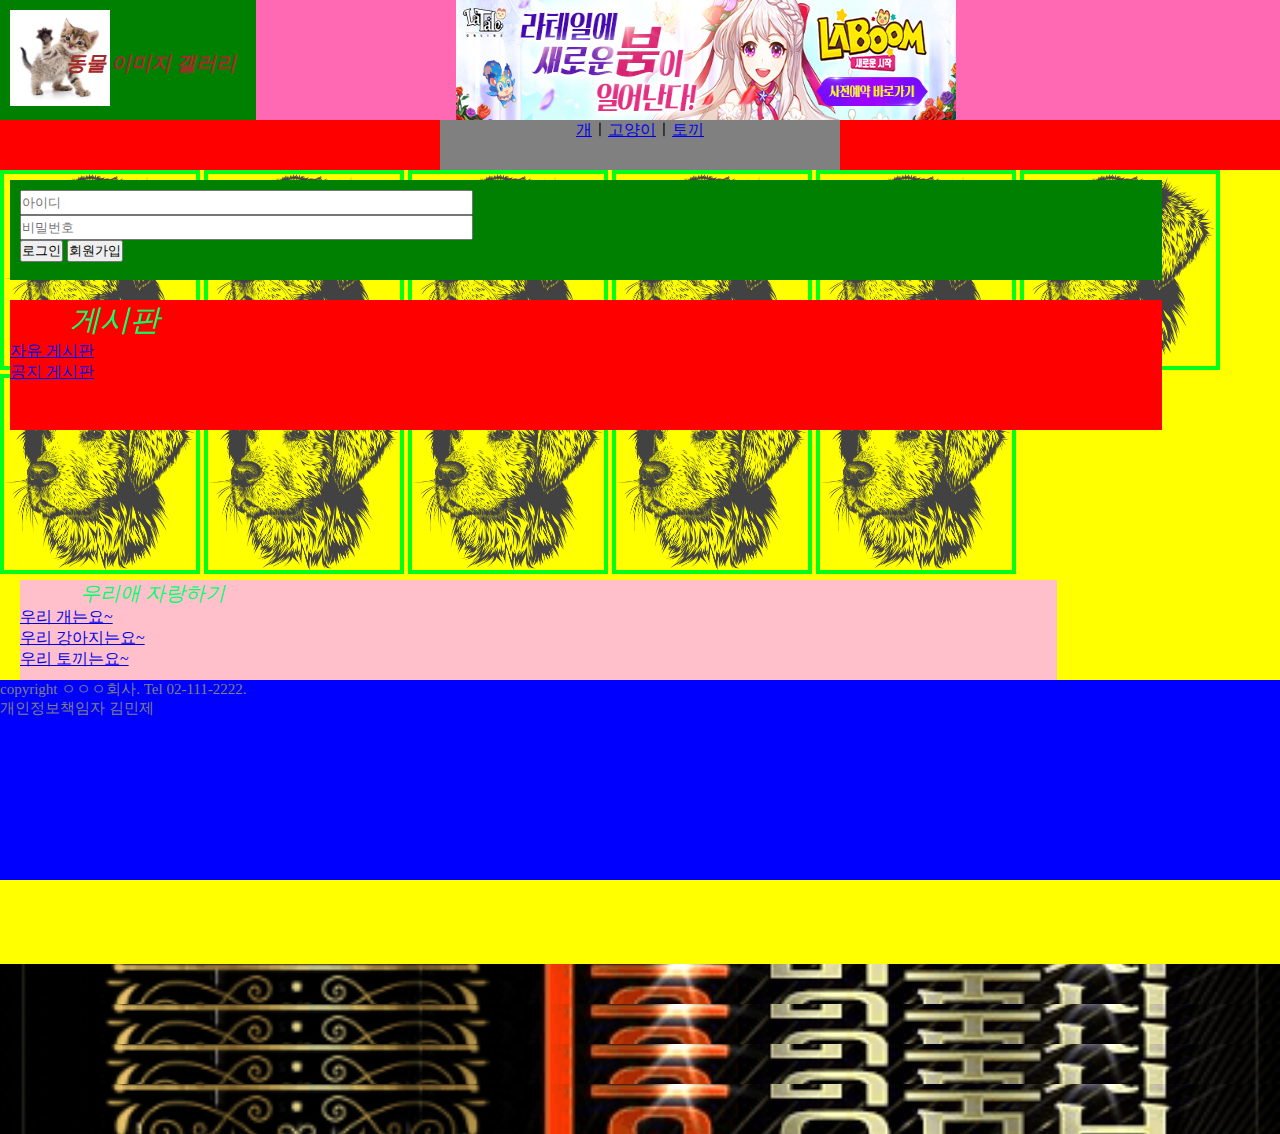
<file: index.html>
<!DOCTYPE html>
<html lang="kor">

<head>
    <meta charset="UTF-8">
    <title>Document</title>
    <link rel="stylesheet" href="a.css">
</head>

<body>
    <div class="top">
        <div id="top_left"><img src="cat.jpg" id="cat"><i>동물 이미지 갤러리</i></div>
        <div id="top_right"><img src="banner_635x120.jpg"></div>
    </div>
    <div class="menu">
        <div id="menu1"><a href="#">개</a>ㅣ<a href="#">고양이</a>ㅣ<a href="#">토끼</a></div>
    </div>
    <div class="main">
        <div id="main_left">
            <div id="one"><input type="text" placeholder="아이디" name="name"><br>
                <input type="text" placeholder="비밀번호" name="pass"><br>
                <button type="button" id="login_btn">로그인</button>
                <button type="button" id="login_btn">회원가입</button>
            </div>
            <div id="two"><i style="text-align: center; color: rgb(0, 255, 110); font-size: 30px;">게시판</i><br>
                <a href="#">자유 게시판</a><br>
                <a href="#">공지 게시판</a><br>
                <div id="three">
                    <i style="text-align: center; color: rgb(0, 255, 110); font-size: 20px;">우리애 자랑하기</i><br>
                    <a href="#">우리 개는요~</a><br>
                    <a href="#">우리 강아지는요~</a><br>
                    <a href="#">우리 토끼는요~</a><br>
                </div>
            </div>
            <div id="main_center">
                <img src="dog.png">
                <img src="dog.png">
                <img src="dog.png">
                <img src="dog.png">
                <img src="dog.png">
                <img src="dog.png">
                <img src="dog.png">
                <img src="dog.png">
                <img src="dog.png">
                <img src="dog.png">
                <img src="dog.png">

            </div>
            <div id="main_right">
                <div id="banner4">
                    <img src="a.gif">
                </div>
                <div id="banner1">
                    <img src="a.gif">
                </div>
                <div id="banner2">
                    <img src="a.gif">
                </div>
                <div id="banner3">
                    <img src="a.gif">
                </div>
            </div>
        </div>
        <div class="foot">
            <p>copyright ㅇㅇㅇ회사. Tel 02-111-2222.</p>
            <p>개인정보책임자 김민제</p>
        </div>
</body>

</html>
</file>
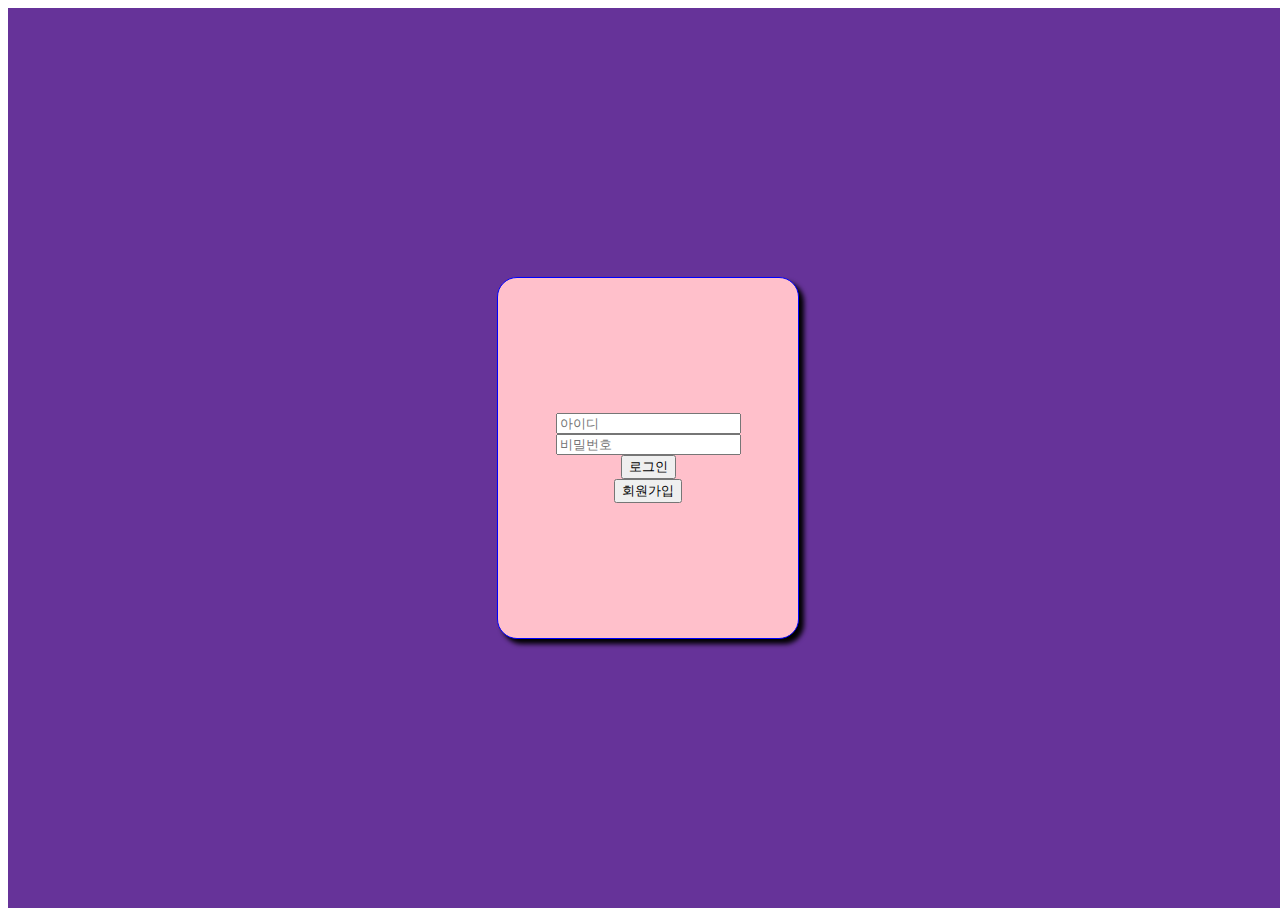
<file: pratice/index.html>
<!DOCTYPE html>
<html lang="ko">
<head>
    <meta charset="UTF-8">
    <script src="index.js"></script>
    <link rel="stylesheet" href="index.css">
    <title>Document</title>
</head>
<body>
    <div id="content">
        <div id="box">
            <input id="id" placeholder="아이디">
            <input id="pw" placeholder="비밀번호" type="password">
           <input type="button" onclick="login()" value="로그인" id="btn">
           <a href="register.html"><input id="btn" type="button" value="회원가입"></a>
        </div>
        </div>
    </div>
</body>
</html>
</file>
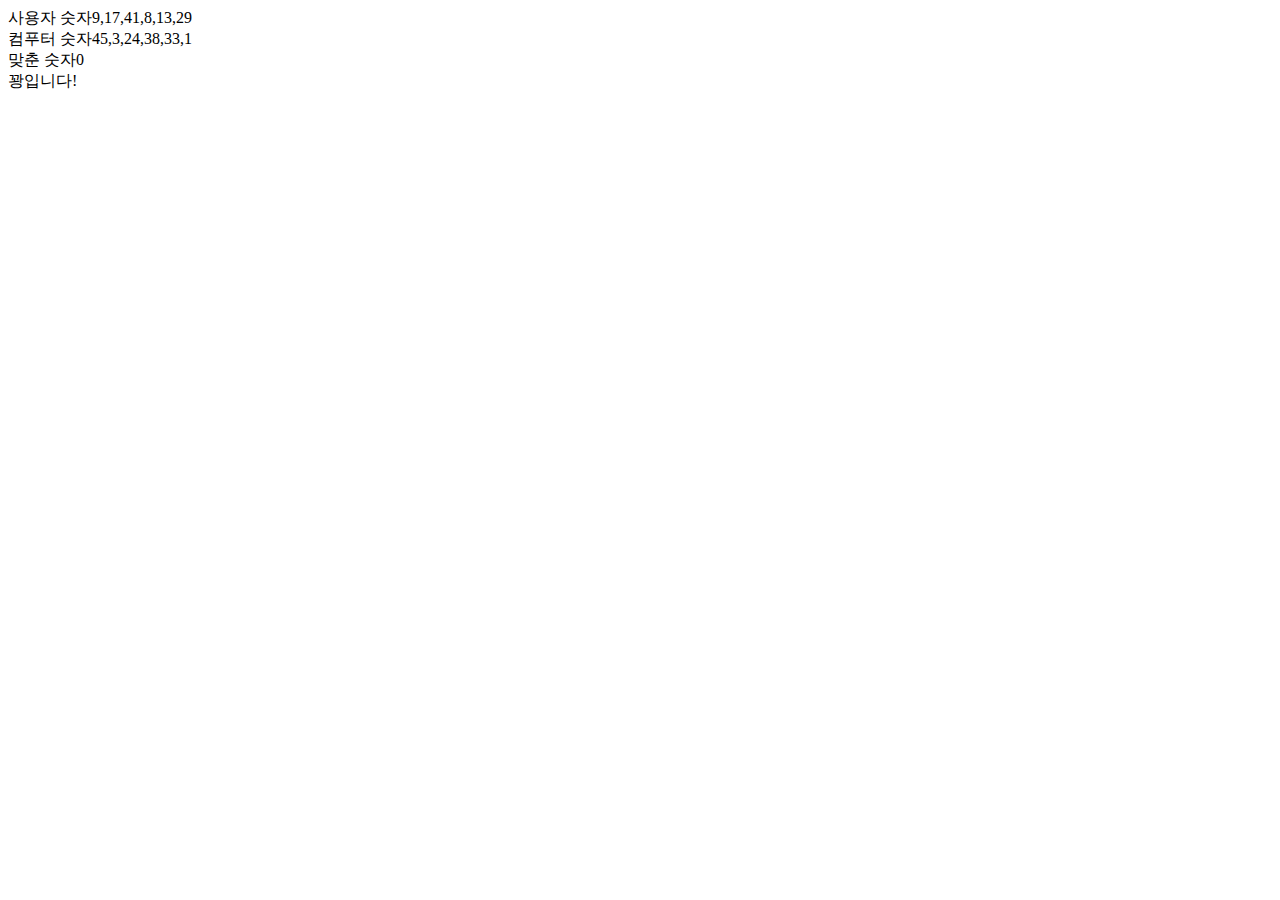
<file: q43/index.html>
<!DOCTYPE html>

<head>
    <meta charset="UTF-8">
    <title>Document</title>
    <script src="index.js"> </script>
    <link rel="stylesheet" href="index.css">
</head>

<body>

</body>

</html>
</file>
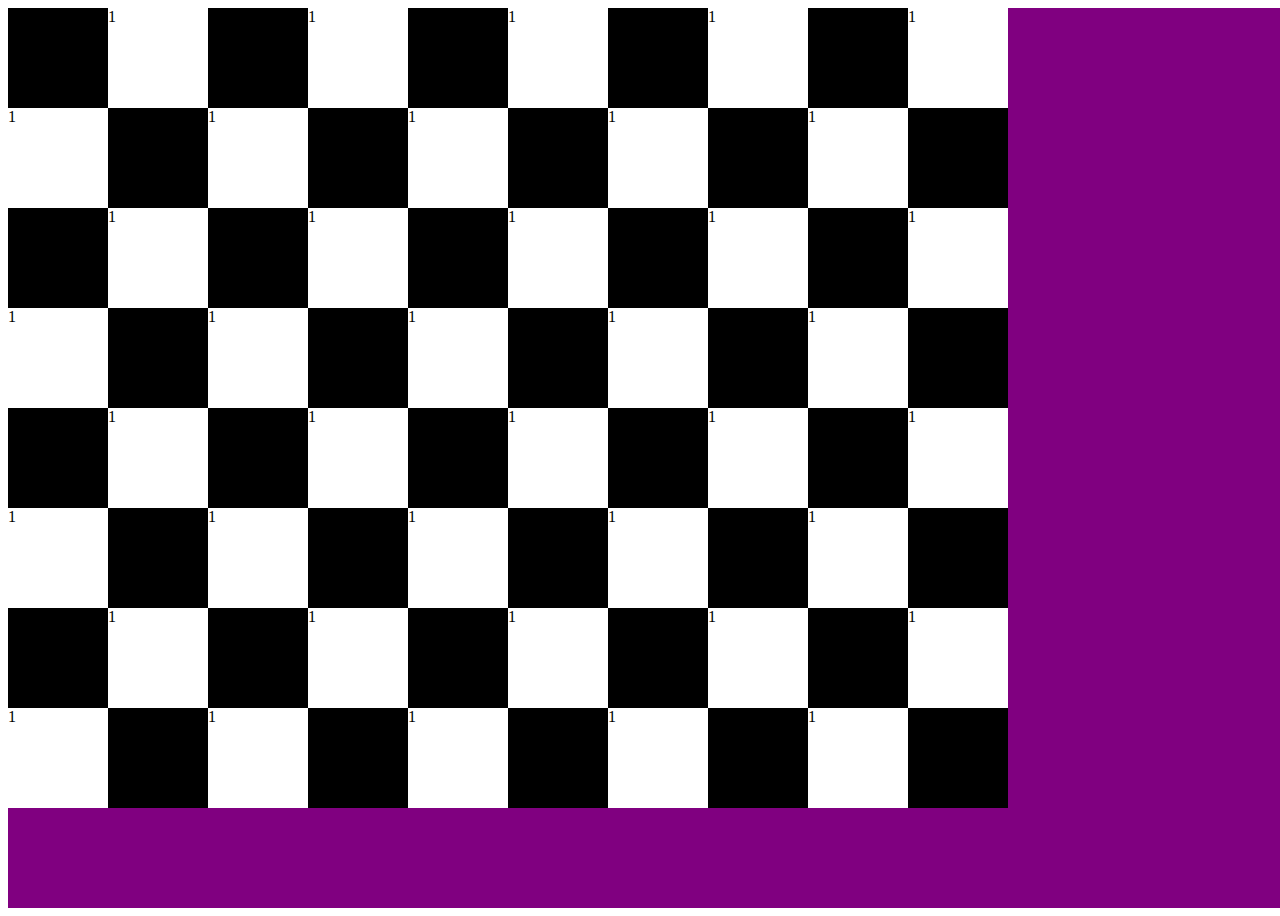
<file: q.html>
<!DOCTYPE html>
<html lang="ko">
<head>
    <meta charset="UTF-8">
    <title>Document</title>
    <link rel="stylesheet" href="test.css">
</head>
<body>
<div id="box1">
    <div id="box">
        <div class="ex" id="a">1</div>
        <div class="ex" id="b">1</div>
        <div class="ex" id="a">1</div>
        <div class="ex" id="b">1</div>
        <div class="ex" id="a">1</div>
        <div class="ex" id="b">1</div>
        <div class="ex" id="a">1</div>
        <div class="ex" id="b">1</div> 
        <div class="ex" id="a">1</div>
        <div class="ex" id="b">1</div>    
           

        <div class="ex" id="b">1</div>
        <div class="ex" id="a">1</div>
        <div class="ex" id="b">1</div>
        <div class="ex" id="a">1</div>
        <div class="ex" id="b">1</div>
        <div class="ex" id="a">1</div>
        <div class="ex" id="b">1</div>
        <div class="ex" id="a">1</div>
        <div class="ex" id="b">1</div>
        <div class="ex" id="a">1</div>

        <div class="ex" id="a">1</div>
        <div class="ex" id="b">1</div>
        <div class="ex" id="a">1</div>
        <div class="ex" id="b">1</div>
        <div class="ex" id="a">1</div>
        <div class="ex" id="b">1</div>
        <div class="ex" id="a">1</div>
        <div class="ex" id="b">1</div>
        <div class="ex" id="a">1</div>
        <div class="ex" id="b">1</div>        

        <div class="ex" id="b">1</div>
        <div class="ex" id="a">1</div>
        <div class="ex" id="b">1</div>
        <div class="ex" id="a">1</div>
        <div class="ex" id="b">1</div>
        <div class="ex" id="a">1</div>
        <div class="ex" id="b">1</div>
        <div class="ex" id="a">1</div>
        <div class="ex" id="b">1</div>
        <div class="ex" id="a">1</div>

        <div class="ex" id="a">1</div>
        <div class="ex" id="b">1</div>
        <div class="ex" id="a">1</div>
        <div class="ex" id="b">1</div>
        <div class="ex" id="a">1</div>
        <div class="ex" id="b">1</div>
        <div class="ex" id="a">1</div>
        <div class="ex" id="b">1</div>
        <div class="ex" id="a">1</div>
        <div class="ex" id="b">1</div>        

        <div class="ex" id="b">1</div>
        <div class="ex" id="a">1</div>
        <div class="ex" id="b">1</div>
        <div class="ex" id="a">1</div>
        <div class="ex" id="b">1</div>
        <div class="ex" id="a">1</div>
        <div class="ex" id="b">1</div>
        <div class="ex" id="a">1</div>
        <div class="ex" id="b">1</div>
        <div class="ex" id="a">1</div>

        <div class="ex" id="a">1</div>
        <div class="ex" id="b">1</div>
        <div class="ex" id="a">1</div>
        <div class="ex" id="b">1</div>
        <div class="ex" id="a">1</div>
        <div class="ex" id="b">1</div>
        <div class="ex" id="a">1</div>
        <div class="ex" id="b">1</div>
        <div class="ex" id="a">1</div>
        <div class="ex" id="b">1</div>        

        <div class="ex" id="b">1</div>
        <div class="ex" id="a">1</div>
        <div class="ex" id="b">1</div>
        <div class="ex" id="a">1</div>
        <div class="ex" id="b">1</div>
        <div class="ex" id="a">1</div>
        <div class="ex" id="b">1</div>
        <div class="ex" id="a">1</div>
        <div class="ex" id="b">1</div>
        <div class="ex" id="a">1</div>


    </div>
</div>
</body>
</html>
</file>
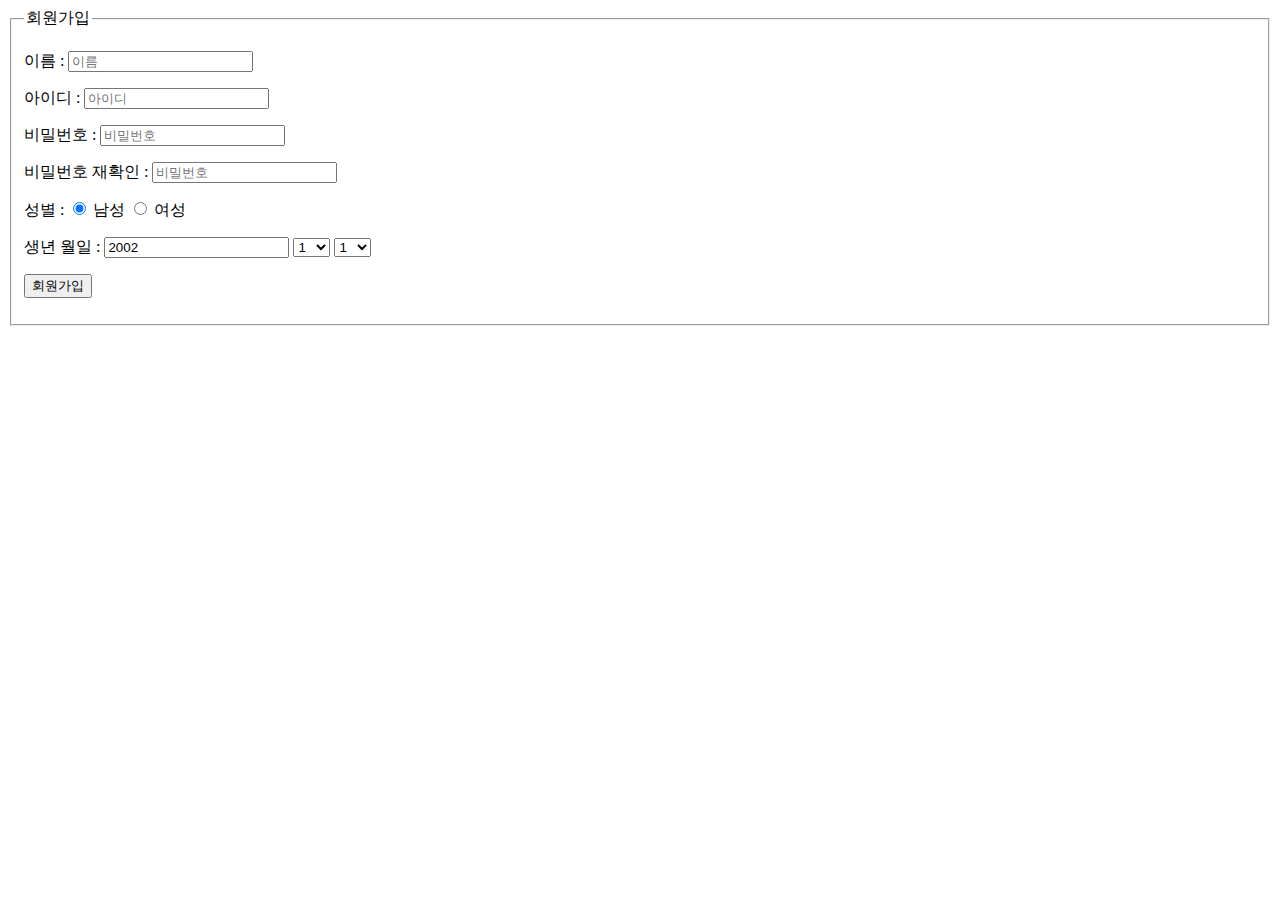
<file: pratice/register.html>
<!DOCTYPE html>
<html lang="kor">
<head>
    <meta charset="UTF-8">
    <title>Document</title>
</head>
<body>
    <fieldset>
        <legend>회원가입</legend>
        <p>
            이름 : <input type="text" id="name" required placeholder="이름">
        </p>
        <p>
            아이디 : <input type="text" id="id" required placeholder="아이디">    
        </p>
        <p>
            비밀번호 : <input type="text" id="pw" required placeholder="비밀번호">
        </p>
        <p>
            비밀번호 재확인 : <input type="text" id="pw" required placeholder="비밀번호">
        </p>
        <p>
            성별 : <input type="radio" value="M" name="sex" checked> 남성
            <input type="radio" value="G" name="sex"> 여성

        </p>
        <p>
            생년 월일 :
            <input type="number" id="birth_y" value="2002" required>
            <select id="month">
                <option value="1">1</option>
                <option value="2">2</option>
                <option value="3">3</option>
                <option value="4">4</option>
                <option value="5">5</option>
                <option value="6">6</option>
                <option value="7">7</option>
                <option value="8">8</option>
                <option value="9">9</option>
                <option value="10">10</option>
                <option value="11">11</option>
                <option value="12">12</option>
            </select>
            <select id="day">
                <option value="1">1</option>
                <option value="2">2</option>
                <option value="3">3</option>
                <option value="4">4</option>
                <option value="5">5</option>
                <option value="6">6</option>
                <option value="7">7</option>
                <option value="8">8</option>
                <option value="9">9</option>
                <option value="10">10</option>
                <option value="11">11</option>
                <option value="12">12</option>
                <option value="13">13</option>
                <option value="14">14</option>
                <option value="15">15</option>
                <option value="16">16</option>
                <option value="17">17</option>
                <option value="18">18</option>
                <option value="19">19</option>
                <option value="20">20</option>
                <option value="21">21</option>
                <option value="22">22</option>
                <option value="23">23</option>
                <option value="24">24</option>
                <option value="25">25</option>
                <option value="26">26</option>
                <option value="27">27</option>
                <option value="28">28</option>
                <option value="29">29</option>
                <option value="30">30</option>
                <option value="31">31</option>
            </select>
        </p>
        <p>
            <input type="button" value="회원가입" onclick="submit()">
        </p>
    </fieldset>         
    
</body>
</html>
</file>
<file: a.css>
* {
    margin: 0;
    padding: 0;
    box-sizing: border-box;
}

.top{
    background-color: pink;
    width: 100vw;
    height: 120px;
    display: flex;
}
#top_left{
    background-color: green;
    flex: 2;
    color: brown;
    height: 120px;
    position: relative;
}
#top_left i{
    position: absolute;
    top: 50px;
    right: 20px;
    font-weight: bold;
    font-size: 20px;
}
#top_right{
    flex: 8;
    background-color: hotpink;
    height: 120px;
    position: relative;
    padding: 0px;
    margin: 0px;
    
}
#top_right img{
    position: absolute;
    height: 120px;
    width: 500px;
    left: 200px;
    top: 0px;
    
}

.menu{
    background-color: red;
    height: 50px;
    width: 100vw;
    display: flex;
    justify-content: center;
}
#menu1{
    background-color: gray;
    height: 50px;
    width: 400px;
    display: flex;
    justify-content: center;  /* 가로 방향 중앙 정렬 */
}

.main{
    display: flex;
    height: 100vh;
    width: 100vw;
}

#menu1 powders a {
    text-decoration: none;
    color: white;
}

#main_left{
    flex: 1.5;
    background-color: orange;
    display: flex;
    flex-direction: column;
    position: relative;
}

#main_center{
    flex: 7.5;
    background-color: yellow;
}
#main_right{
    flex: 1;
    background-color: green;
    position: relative;
}

#one{
    position: absolute;
    top: 10px;
    background-color: green;
    height: 100px;
    width: 90%;
    left: 0px;
    margin-left: 10px;
    margin-right: 3px;
    padding: 10px;
    
}

#two{
    position: absolute;
    top: 130px;
    background-color: red;
    height: 130px;
    width: 90%;
    left: 0px;
    margin-left: 10px;
    margin-right: 3px;
    margin-bottom: 10px;
}

#three{
    position: absolute;
    top: 280px;
    background-color: pink;
    height: 130px;
    width: 90%;
    left: 0px;
    margin-left: 10px;
    margin-right: 3px;
    margin-bottom: 10px;
}
#banner1 { position: absolute; top: 40px; width: 100%; height: 50px; }
#banner2 { position: absolute; top: 80px; width: 100%; height: 50px; }
#banner3 { position: absolute; top: 120px; width: 100%; height: 50px; }
#banner4 { position: absolute; top: 0px; width: 100%; height: 50px; }


/* 모든 배너 안의 이미지를 부모 크기에 맞춤 */
#main_right img {
    width: 100%;
    height: 100%;
    object-fit: cover; /* 이미지가 찌그러지지 않고 비율에 맞게 채워짐 */
    display: block;
}
#cat{
    height: 80%;
    width: 100px;
    margin-left: 10px;
    margin-top: 10px;
}

#one input {
    width: 40%;       /* 박스 너비의 80%만큼 차지 */
    height: 25px;     /* 높이 조절 */
}

#main_center img{
    border: 4px;
    border-color: rgb(0, 255, 26);
    border-style: solid;
    width: 200px;
    height: 200px;
}
.foot{
    position: fixed;
    width: 100vw;
    height: 200px;
    background-color: blue;
    bottom: 20px;
    color: grey;
    font-size: 15px;
}

#two i {
    margin-left: 60px;
}
</file>
<file: pratice/index.css>
#content{
     background-color: rebeccapurple;
     display: flex;
     justify-content: center;
     align-items: center;
     height: 100vh;
     width: 100vw;
}

#box{
    display: flex;
    flex-direction: column;
    justify-content: center;
    align-items: center;
    width: 300px;     
    background-color: pink;
    border: 1px blue solid;
    border-radius: 20px;
    padding-top: 30px;
    padding-bottom: 30px;
    text-align: start;
    box-shadow: 5px 5px 5px;
    height: 300px;
}
</file>
<file: q43/index.css>
.cat-img{
    width: 100px;
    height: 100px;
    border-style: groove;
    border-color: aquamarine;
    border-width: 2px;
}

.cat1-img{
    width: 100px;
    height: 100px;
    border-style: groove;
    border-color: gold;
    border-width: 2px;
}
</file>
<file: test.css>
#box1{
    background-color: purple;
    width: 100vw;
    height: 100vh;
}

#box {
    display: grid;
    grid-template-columns: 1fr 1fr 1fr 1fr 1fr 1fr 1fr 1fr 1fr 1fr;
    grid-template-rows: 100px 100px;
    width: 1000px;
    height: auto;
}

.ex {
    width: 100px;
    height: 100px;
}

#a {
    background-color: black;

}
#b {
    background-color: white;

}
</file>
